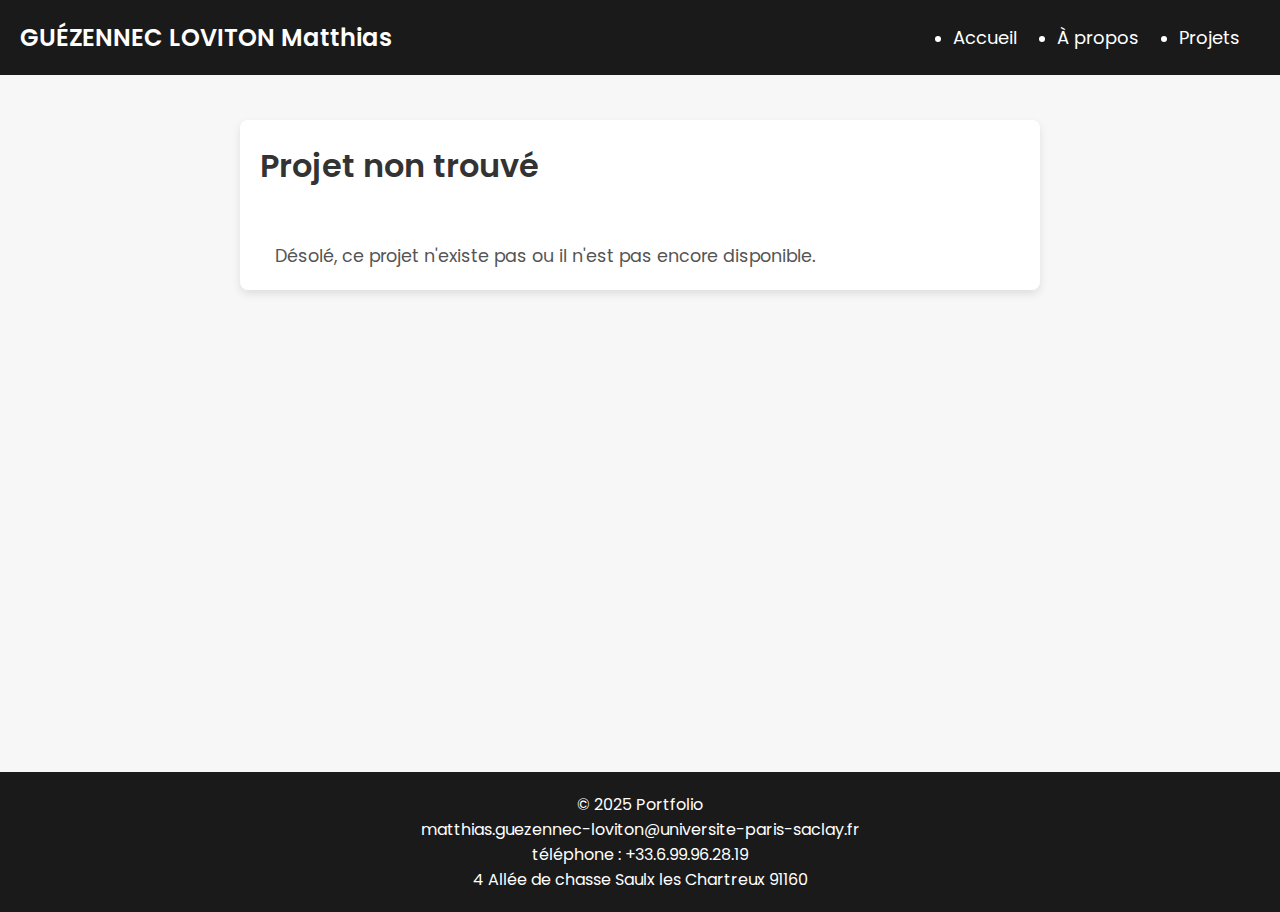
<file: page.html>
<!DOCTYPE html>
<html lang="fr">
<head>
  <meta charset="UTF-8">
  <meta name="viewport" content="width=device-width, initial-scale=1.0">
  <meta http-equiv="X-UA-Compatible" content="ie=edge">
  <title>Détails du projet - GUÉZENNEC LOVITON Matthias</title>
  <link rel="stylesheet" href="styles.css">
  <link href="https://fonts.googleapis.com/css2?family=Poppins:wght@300;400;600&display=swap" rel="stylesheet">
</head>
<body>
<div class="site">
  <header>
    <nav>
      <div class="logo">
        <h2>GUÉZENNEC LOVITON Matthias</h2>
      </div>
      <ul>
        <li><a href="index.html">Accueil</a></li>
        <li><a href="index.html#about">À propos</a></li>
        <li><a href="index.html#projects">Projets</a></li>
      </ul>
    </nav>
  </header>
<br>
  <section id="project-detail">
    <h2 id="project-title"></h2><br>
    <p id="project-description"></p>
  </section>
</div>
  <footer>
    <p>
        © 2025 Portfolio<br>
        matthias.guezennec-loviton@universite-paris-saclay.fr<br>
        téléphone : +33.6.99.96.28.19<br>
        <a href="https://www.google.fr/maps/place/4+All.+de+Chasse,+91160+Saulx-les-Chartreux/@48.6739058,2.2529292,17z/data=!3m1!4b1!4m6!3m5!1s0x47e5d78c42abef2b:0xabc57d97b7737913!8m2!3d48.6739023!4d2.2555041!16s%2Fg%2F11c19w3k51?entry=ttu&g_ep=EgoyMDI0MTIwNC4wIKXMDSoASAFQAw%3D%3D">
            4 Allée de chasse Saulx les Chartreux 91160</a><br>
    </p>
  </footer>

  <script>
    // Tableau contenant les descriptions des projets
    const projects = [
      {
        title: "Structure de gestion de données d'une pizzeria",
        description: "Ce projet consistait à développer une structure de gestion de données pour une pizzeria. L'objectif était de créer un système pour gérer les commandes, les clients, les menus, et les paiements de manière fluide et efficace avec deux sites, un pour les commandes en ligne des clients et un pour l'administrateur du contenu du site, et deux application Java, une mobile pour le livreur et une pour afficher les commandes au pizzaiolo. Utilisation de technologies telles que PHP, Java, MySQL, et un design responsive pour s'assurer que l'application soit accessible à tout moment sur toutes les plateformes."
      },
      {
        title: "Création d'un jeu vidéo éducatif pour les mathématiques",
        description: "Le jeu vidéo créé avait pour but d'apprendre les mathématiques de manière interactive et ludique. En utilisant Unity et C#, ce jeu a été conçu pour être accessible à un public jeune et scolaire. Il permet aux joueurs de résoudre des problèmes mathématiques tout en jouant sur différentes difficultées. "
      },
      {
        title: "Site de streaming de Bridge pour la FFB",
        description: "Ce projet impliquait le développement d'une plateforme de streaming en direct pour la Fédération Française de Bridge (FFB). L'objectif était de permettre aux joueurs et spectateurs de suivre les compétitions de bridge en temps réel, avec des outils interactifs pour suivre les parties et analyser les mains jouées avec en plus un guide qui peut expliquer au joueurs moins expérimentés les actions faites en directe. Le site utilise des technologies modernes telles que Python, YOLO, OpenCV, Roboflow, Ultralytics, Django, openAi, JavaScript, un serveur o2switch et un flux de streaming en direct."
      }
    ];

    // Fonction pour récupérer l'ID de l'URL
    const urlParams = new URLSearchParams(window.location.search);
    const projectId = parseInt(urlParams.get('id'));

    // Vérifier si l'ID est valide et afficher le projet correspondant
    if (!isNaN(projectId) && projectId >= 0 && projectId < projects.length) {
      const project = projects[projectId];
      document.getElementById('project-title').textContent = project.title;
      document.getElementById('project-description').textContent = project.description;
    } else {
      // Si l'ID est invalide, afficher un message d'erreur
      document.getElementById('project-title').textContent = "Projet non trouvé";
      document.getElementById('project-description').textContent = "Désolé, ce projet n'existe pas ou il n'est pas encore disponible.";
    }
  </script>

</body>
</html>
</file>
<file: styles.css>
/* Global reset */
* {
    margin: 0;
    padding: 0;
    box-sizing: border-box;
  }
  
  body {
    font-family: 'Poppins', sans-serif;
    background-color: #f7f7f7;
    color: #333;
  }
  
  h1, h2, h3 {
    font-weight: 600;
  }
  
  a {
    text-decoration: none;
    color: inherit;
  }
  
  /* Header */
  header {
    background-color: #1a1a1a;
    color: white;
    padding: 20px;
    width: 100%;
    top: 0;
    left: 0;
    z-index: 100;
  }
  
  nav {
    display: flex;
    justify-content: space-between;
    align-items: center;
  }
  
  nav .logo h2 {
    font-size: 24px;
    font-weight: 600;
  }
  
  nav ul {
    display: flex;
  }
  
  nav ul li {
    margin: 0 20px;
  }
  
  nav ul li a {
    color: #fff;
    font-size: 18px;
    transition: color 0.3s;
  }
  
  nav ul li a:hover {
    color: #ff4081;
  }
  
  /* Hero Section */
  .hero {
    background: linear-gradient(45deg, #ff4081, #29b6f6);
    color: white;
    text-align: center;
    padding: 100px 20px;
    margin-top: 80px;
  }
  
  .hero h1 {
    font-size: 3em;
    margin-bottom: 20px;
  }
  
  .hero p {
    font-size: 1.2em;
    max-width: 600px;
    margin: 0 auto;
  }
  
  /* Projects Section */
  #projects, #experiences{
    padding: 60px 20px;
    background-color: #e1f5fe;
    text-align: center;
  }
  
  #projects h2 ,#experiences h2{
    font-size: 2.5em;
    margin-bottom: 30px;
  }
  
  .projects-grid {
    display: grid;
    grid-template-columns: repeat(auto-fill, minmax(250px, 1fr));
    gap: 20px;
  }
  
  .project-card {
    background-color: white;
    border-radius: 8px;
    box-shadow: 0 4px 10px rgba(0, 0, 0, 0.1);
    padding: 20px;
    text-align: center;
    transition: transform 0.3s, box-shadow 0.3s;
  }
  
  .project-card:hover {
    transform: translateY(-10px);
    box-shadow: 0 10px 20px rgba(0, 0, 0, 0.2);
  }
  
  .project-card h3 {
    color: #29b6f6;
    margin-bottom: 15px;
  }
  
  .project-card p {
    color: #555;
  }
  
  /* Contact Section */
  #contact {
    background-color: #fff;
    padding: 60px 20px;
    text-align: center;
  }
  
  #contact h2 {
    font-size: 2.5em;
    margin-bottom: 30px;
  }
  
  form label {
    display: block;
    font-size: 1.1em;
    margin-bottom: 10px;
  }
  
  form input {
    width: 100%;
    padding: 15px;
    margin-bottom: 20px;
    border: 1px solid #ddd;
    border-radius: 8px;
    font-size: 1em;
  }
  
  form input:focus {
    outline: none;
    border-color: #ff4081;
  }
  
  form button {
    padding: 15px 30px;
    background-color: #29b6f6;
    color: white;
    font-size: 1.2em;
    border: none;
    border-radius: 8px;
    cursor: pointer;
    transition: background-color 0.3s;
  }
  
  form button:hover {
    background-color: #ff4081;
  }
  
  /* Footer */
  footer {
    background-color: #1a1a1a;
    color: white;
    text-align: center;
    padding: 20px;
    margin-top: 60px;
  }
  
.site {
  min-height: 79.1vh;
}


#project-detail {
  background-color: #fff;  /* Fond blanc */
  border-radius: 8px;  /* Coins arrondis */
  padding: 20px;  /* Espacement intérieur */
  box-shadow: 0 4px 8px rgba(0, 0, 0, 0.1);  /* Ombre douce pour l'effet de profondeur */
  margin: 20px auto;  /* Centrer la section */
  max-width: 800px;  /* Largeur maximale de la section */
  line-height: 1.6;  /* Espacement entre les lignes de texte */
}

#project-title {
  font-size: 2rem;  /* Taille de police pour le titre */
  color: #333;  /* Couleur sombre pour le titre */
  font-weight: 600;  /* Gras pour le titre */
  margin-bottom: 10px;  /* Espace sous le titre */
}

#project-description {
  font-size: 1.1rem;  /* Taille de police du texte */
  color: #555;  /* Couleur gris clair pour le texte */
  margin-top: 10px;  /* Espace au-dessus de la description */
  text-align: justify;  /* Justification du texte */
  padding-left: 15px;  /* Ajoute un léger retrait à gauche pour le texte */
  padding-right: 15px;  /* Ajoute un léger retrait à droite pour le texte */
}

#project-detail p {
  margin-top: 15px;  /* Marge au-dessus des paragraphes pour espacement */
}
</file>
